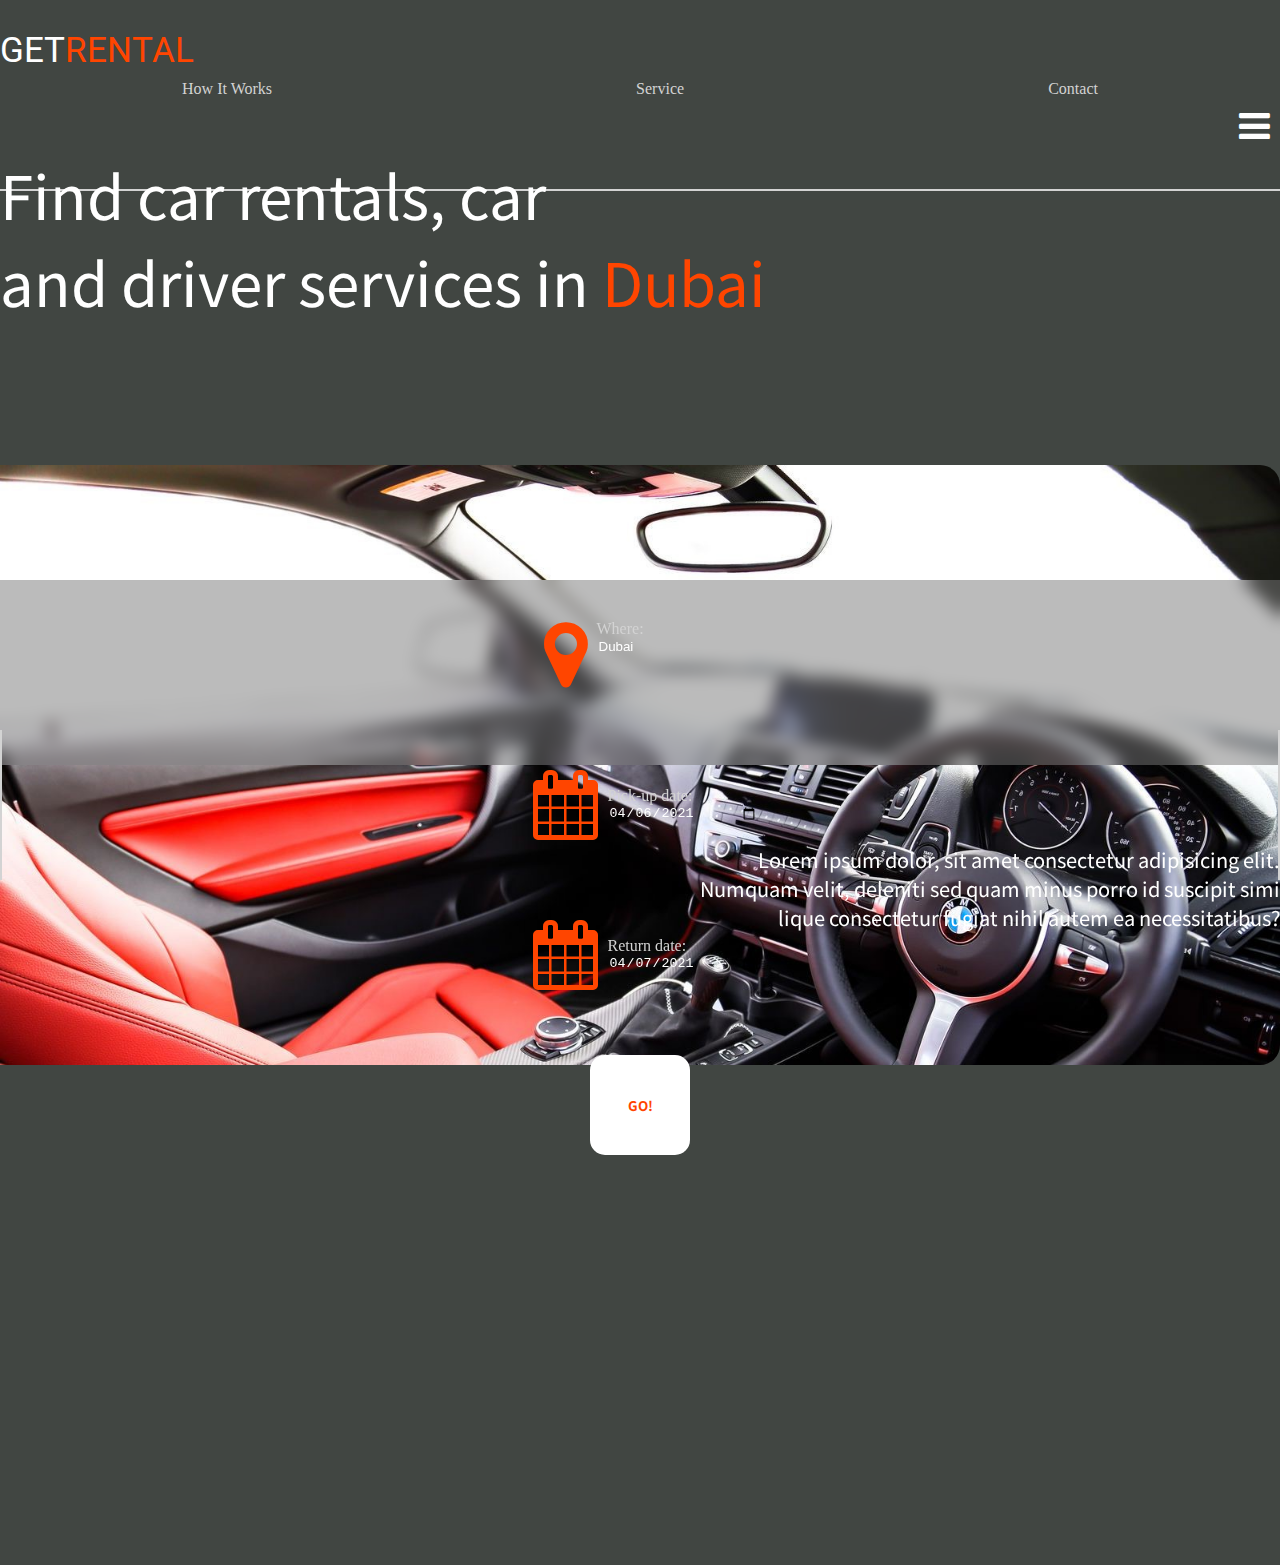
<file: folder2/index.html>
<!DOCTYPE html>
<html lang="en">
   <head>
      <meta charset="UTF-8">
      <meta http-equiv="X-UA-Compatible" content="IE=edge">
      <meta name="viewport" content="width=device-width, initial-scale=1.0">
      <link rel="preconnect" href="https://fonts.gstatic.com">
      <link rel="stylesheet" href="https://cdnjs.cloudflare.com/ajax/libs/font-awesome/4.7.0/css/font-awesome.min.css">
      <link rel="preconnect" href="https://fonts.gstatic.com">
      <link href="https://fonts.googleapis.com/css2?family=Noto+Sans+TC:wght@300&display=swap" rel="stylesheet">
      <link href="https://fonts.googleapis.com/css2?family=Roboto&display=swap" rel="stylesheet">
      <link href="https://cdn.jsdelivr.net/npm/bootstrap@5.0.0-beta3/dist/css/bootstrap.min.css" rel="stylesheet" integrity="sha384-eOJMYsd53ii+scO/bJGFsiCZc+5NDVN2yr8+0RDqr0Ql0h+rP48ckxlpbzKgwra6" crossorigin="anonymous">
      <link rel="stylesheet" href="style.css">
      <title>Document</title>
   </head>
   <body>
      <header>
         <div class="container">
            <div class="row">
               <div class="col getrental">
                  get<div class="rental">rental</div>
               </div>
               <div class="col-4 menu">
                  <a href="#">how it works</a>
                  <a href="#">service</a>
                  <a href="#">contact</a>
               </div>
               <div class="col menu-bars">
                  <i class="fa fa-bars" style="font-size:36px; color: white;"></i>
               </div>
            </div>
         </div>
      </header>
      <main>
         <!-- teksti -->
         <div class="container">
            <div class="row upper-row">
               <div class="col txt-center">
                  <div class="upper-text">
                     Find car rentals, car <br> and driver services in 
                     <div class="dubai">Dubai</div>
                  </div>
               </div>
            </div>
         </div>
         <div class="container-fluid">
            <!-- fotoebi -->
            <div class="row wrap">
               <div class="col-8 pirveli-foto"></div>
               <div class="col-1 gap"></div>
               <div class="col meore-foto"></div>
            </div>
            <!-- dajavshna -->
            <div class="container">
               <div class="row search-bar">
                  <div class="col location">
                     <i class="fa fa-map-marker" style="font-size:76px; color: orangered;"></i>
                     <div class="wrapper">
                        <label for="fname" style="color: lightgray;">Where:</label> <br>
                        <input type="text" id="fname" name="fname" value="Dubai"><br><br>
                     </div>
                  </div>
                  <div class="col pick-up">
                     <i class="fa fa-calendar" style="font-size:70px; color: orangered;"></i>
                     <div class="wrapper">
                        <label for="pick" style="color: lightgray; ">Pick-up date:</label>
                        <input type="date" id="pick" name="pick" value="2021-04-06">
                     </div>
                  </div>
                  <div class="col return">
                     <i class="fa fa-calendar" style="font-size:70px; color: orangered;"></i>
                     <div class="wrapper">
                        <label for="pick" style="color: lightgray;">Return date:</label>
                        <input type="date" id="pick" name="pick" value="2021-04-07">
                     </div>
                  </div>
                  <div class="col-2 search-btn">
                     <button>GO!</button>
                  </div>
               </div>
            </div>
            <!-- lower txt -->
            <div class="container">
               <div class="row lower-txt">
                  <div class="col lower-text">
                     <div>
                        Lorem ipsum dolor, sit amet consectetur adipisicing elit. <br>
                        Numquam velit, deleniti sed quam minus porro id suscipit simi <br>
                        lique consectetur fugiat nihil autem ea necessitatibus? <br>
                     </div>
                  </div>
               </div>
            </div>
         </div>
      </main>
    
   </body>
</html>
</file>
<file: folder2/style.css>
body{
    padding: 0;
    margin: 0;
    background-color: #414642;
}
header{
    height: 50px;
}
.getrental{
    width: 200px;
    color: white;
    height: 50px;
    font-family: 'Roboto', sans-serif;
    text-transform: uppercase;
    font-size: 35px;
}
.rental, .dubai{
    color: orangered;
    display: inline-block;
}
.row{
    margin-top: 30px;
    padding-bottom: 35px;
    border-bottom: 2px lightgray solid;
}
.menu{
    display: flex;
    justify-content: space-around;
    align-items: center;
}
.menu a{
    text-transform: capitalize;
    text-decoration: none;
    color: lightgrey;
    transition: 0.6s;
}
.menu a:hover{
    color: lightslategray;
}
.menu-bars{
    display: flex;
    justify-content: flex-end;
    align-items: center;
}
.upper-row{
    height: 250px;
    margin-top: 70px;
    border: 0px;
}
.txt-center{
    display: flex;
    align-items: center;
}
.upper-text{
    color: white;
    font-family: 'Noto Sans TC', sans-serif;
    font-weight: 400;
        font-size: 60px;
    width: 100%;
}
.wrap{
    z-index: -1;
    border-bottom: 0px;
    height: 100px;
}
.pirveli-foto{
    background-image: url("background.jpg");
    /* transform: scaleX(1); */
    background-size: cover;
    height: 600px;
    border-radius: 0px 20px 20px 0px;

}
.meore-foto{
    height: 500px;
    background-image: url("https://live.staticflickr.com/7071/7406023978_e6f23a2af8_b.jpg");
    background-size: cover;
    border-radius: 20px 0px 0px 20px;
}
.search-bar{
    
    background: rgba(119, 119, 119, 0.5); 
    backdrop-filter: blur(8px);
    position: relative;
    border: 0px;
    height: 150px;
    bottom: 50px;
}
.location{
    display: flex;
    justify-content: center;
    align-items: center;
    height: 150px;
}
.pick-up{
    height: 150px;
    display: flex;
    justify-content: center;
    align-items: center;
    border-left: 2px lightgray solid;
    border-right: 2px lightgray solid;
}
.return{
    height: 150px;
    display: flex;
    justify-content: center;
    align-items: center;
}
.search-btn{
    height: 150px;
    display: flex;
    justify-content: center;
    align-items: center;
}
.wrapper{
    width: 150px;
    display: flex;
    flex-wrap: wrap;
  
    align-items: center;
}
#fname, #pick{
    background-color: transparent;
    border: transparent;
    width: 150px;
    color: white;
}
.fa{
    margin: 10px;
}
button{
    width: 100px;
    height: 100px;
    border: 0px;
    font-family: 'Noto Sans TC', sans-serif;
    font-weight: bolder;
    background-color: white;
    color: orangered;
    border-radius: 15px;
}
.lower-txt{
    position: relative;
    border: 0px;

    bottom: 0px;
    width: 100%;
    height: 200px;
}
.lower-text{
    color: white;
    font-family: 'Noto Sans TC', sans-serif;
    text-align: right;    
    font-size: 20px;
}
</file>
